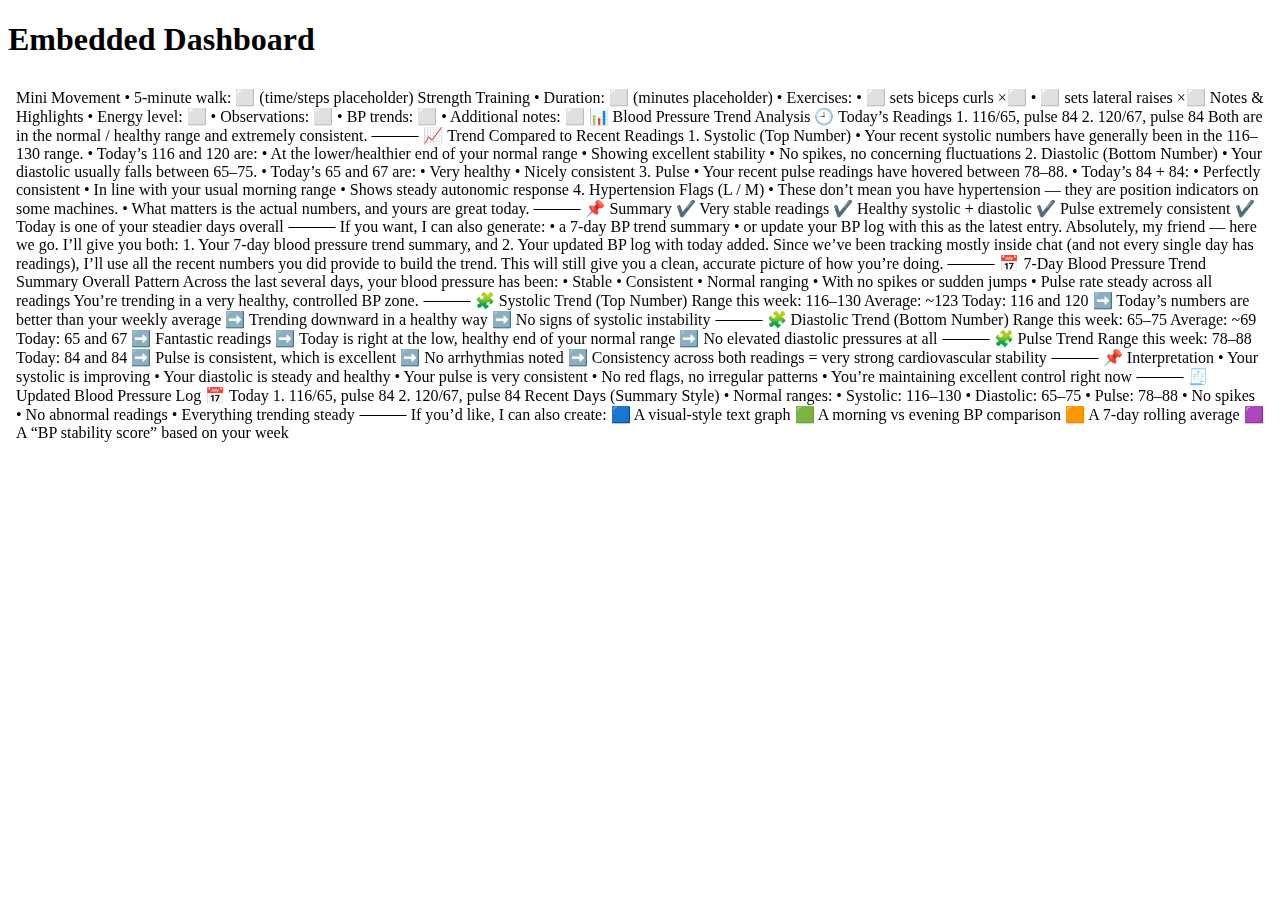
<file: embed.html>
<!DOCTYPE html>
<html>
<head>
  <title>Embedded Health Dashboard</title>
</head>
<body>
  <h1>Embedded Dashboard</h1>
  <iframe src="https://walkerguy56604.github.io/Health-Dashboard-2/health-dashboard.html?ts=2025-12-15,9:33PM" 
          style="width:100%; height:500px;" frameborder="0"></iframe>
</body>
</html>
</file>
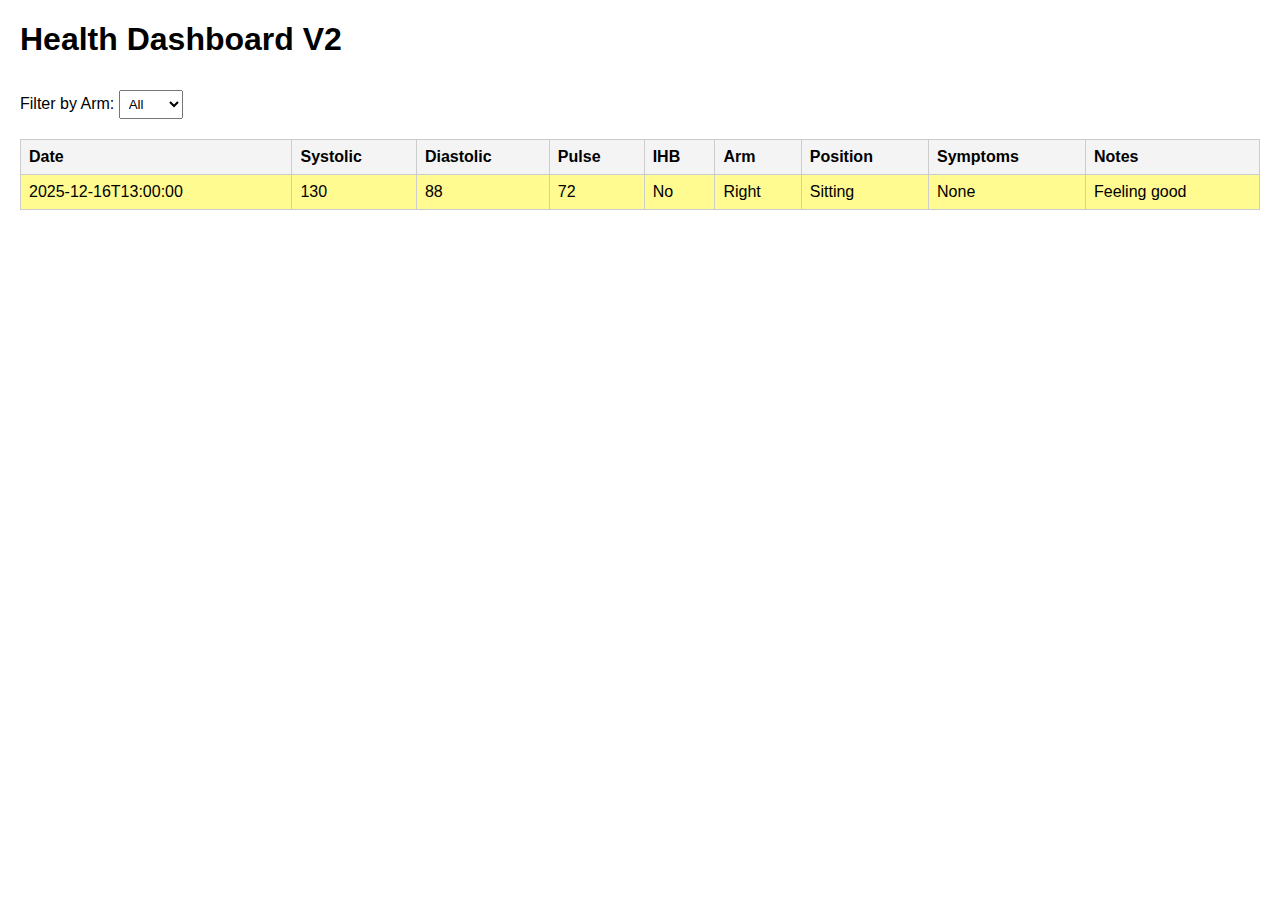
<file: health-dashboard-v2.html>
<!DOCTYPE html>
<html lang="en">
<head>
<meta charset="UTF-8">
<meta name="viewport" content="width=device-width, initial-scale=1.0">
<title>Health Dashboard V2</title>
<style>
  body { font-family: sans-serif; margin: 20px; }
  table { border-collapse: collapse; width: 100%; margin-top: 20px; }
  th, td { border: 1px solid #ccc; padding: 8px; text-align: left; }
  th { cursor: pointer; background-color: #f4f4f4; }
  tr.highlight { background-color: #fffb91; transition: background-color 2s ease; }
  select { margin-top: 10px; padding: 5px; }
</style>
</head>
<body>
<h1>Health Dashboard V2</h1>

<label for="filterArm">Filter by Arm:</label>
<select id="filterArm">
  <option value="">All</option>
</select>

<table id="readingsTable">
  <thead>
    <tr>
      <th data-key="date">Date</th>
      <th data-key="systolic">Systolic</th>
      <th data-key="diastolic">Diastolic</th>
      <th data-key="pulse">Pulse</th>
      <th data-key="IHB">IHB</th>
      <th data-key="arm">Arm</th>
      <th data-key="position">Position</th>
      <th data-key="symptoms">Symptoms</th>
      <th data-key="notes">Notes</th>
    </tr>
  </thead>
  <tbody></tbody>
</table>

<script>
let readingsData = [];
const table = document.getElementById('readingsTable');
const tbody = table.querySelector('tbody');
const filterArm = document.getElementById('filterArm');

// Fetch latest.json with cache-buster
async function loadReadings() {
  try {
    const response = await fetch(`latest.json?ts=${new Date().getTime()}`);
    const data = await response.json();
    
    // Ensure data is an array
    readingsData = Array.isArray(data) ? data : [data];

    // Sort chronologically newest first
    readingsData.sort((a, b) => new Date(b.date) - new Date(a.date));

    populateFilterOptions();
    displayReadings();
  } catch (err) {
    console.error("Error fetching readings:", err);
  }
}

function populateFilterOptions() {
  const arms = [...new Set(readingsData.map(r => r.arm))];
  filterArm.innerHTML = '<option value="">All</option>';
  arms.forEach(arm => {
    const option = document.createElement('option');
    option.value = arm;
    option.textContent = arm;
    filterArm.appendChild(option);
  });
}

function displayReadings() {
  tbody.innerHTML = '';
  const selectedArm = filterArm.value;
  
  readingsData.forEach((reading, index) => {
    if (selectedArm && reading.arm !== selectedArm) return;

    const row = document.createElement('tr');
    // Highlight the newest reading (first row)
    if (index === 0) {
      row.classList.add('highlight');
      setTimeout(() => row.classList.remove('highlight'), 2000);
    }

    row.innerHTML = `
      <td>${reading.date}</td>
      <td>${reading.systolic}</td>
      <td>${reading.diastolic}</td>
      <td>${reading.pulse}</td>
      <td>${reading.IHB}</td>
      <td>${reading.arm}</td>
      <td>${reading.position}</td>
      <td>${reading.symptoms}</td>
      <td>${reading.notes}</td>
    `;
    tbody.appendChild(row);
  });
}

// Sorting functionality
table.querySelectorAll('th').forEach((th) => {
  th.addEventListener('click', () => {
    const key = th.dataset.key;
    readingsData.sort((a, b) => {
      if (key === 'date') return new Date(b.date) - new Date(a.date);
      return (b[key] || '').toString().localeCompare((a[key] || '').toString(), undefined, {numeric: true});
    });
    displayReadings();
  });
});

// Filter change
filterArm.addEventListener('change', displayReadings);

// Initial load and periodic refresh every 20 seconds
loadReadings();
setInterval(loadReadings, 20000);
</script>
</body>
</html>
</file>
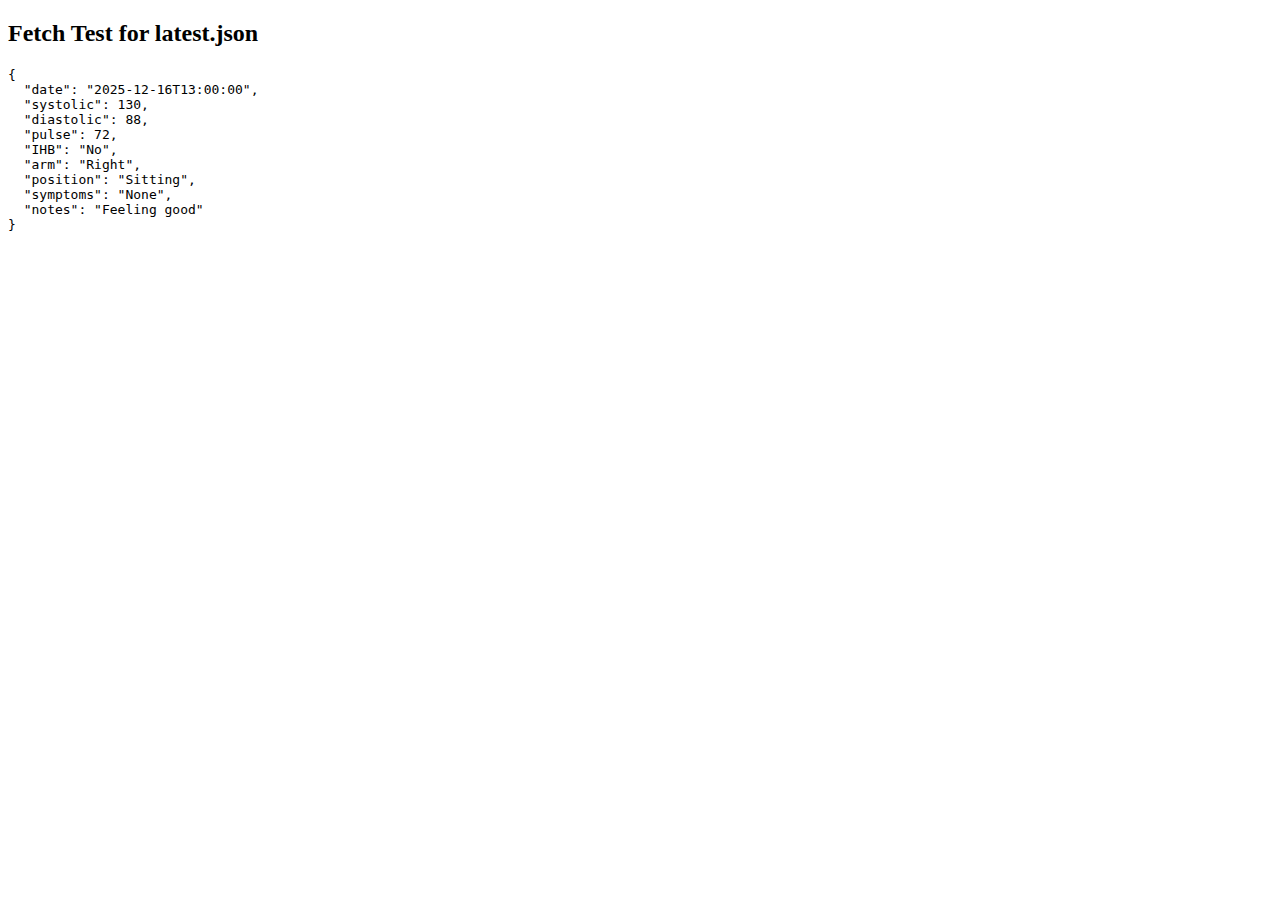
<file: test-fetch.html>
<!DOCTYPE html>
<html lang="en">
<head>
<meta charset="UTF-8">
<meta name="viewport" content="width=device-width, initial-scale=1.0">
<title>Fetch Test</title>
</head>
<body>
<h2>Fetch Test for latest.json</h2>
<pre id="output">Loading...</pre>

<script>
async function fetchLatest() {
  try {
    // Add a cache-busting timestamp to avoid Safari caching
    const response = await fetch(`latest.json?t=${new Date().getTime()}`);
    if (!response.ok) throw new Error(`HTTP error! status: ${response.status}`);
    const data = await response.json();
    
    // Log to console so we can see what is fetched
    console.log('Fetched JSON:', data);
    
    // Display in the page
    document.getElementById('output').textContent = JSON.stringify(data, null, 2);
  } catch (err) {
    console.error('Fetch failed:', err);
    document.getElementById('output').textContent = `Error fetching latest.json:\n${err}`;
  }
}

// Run the fetch
fetchLatest();
</script>
</body>
</html>
</file>
